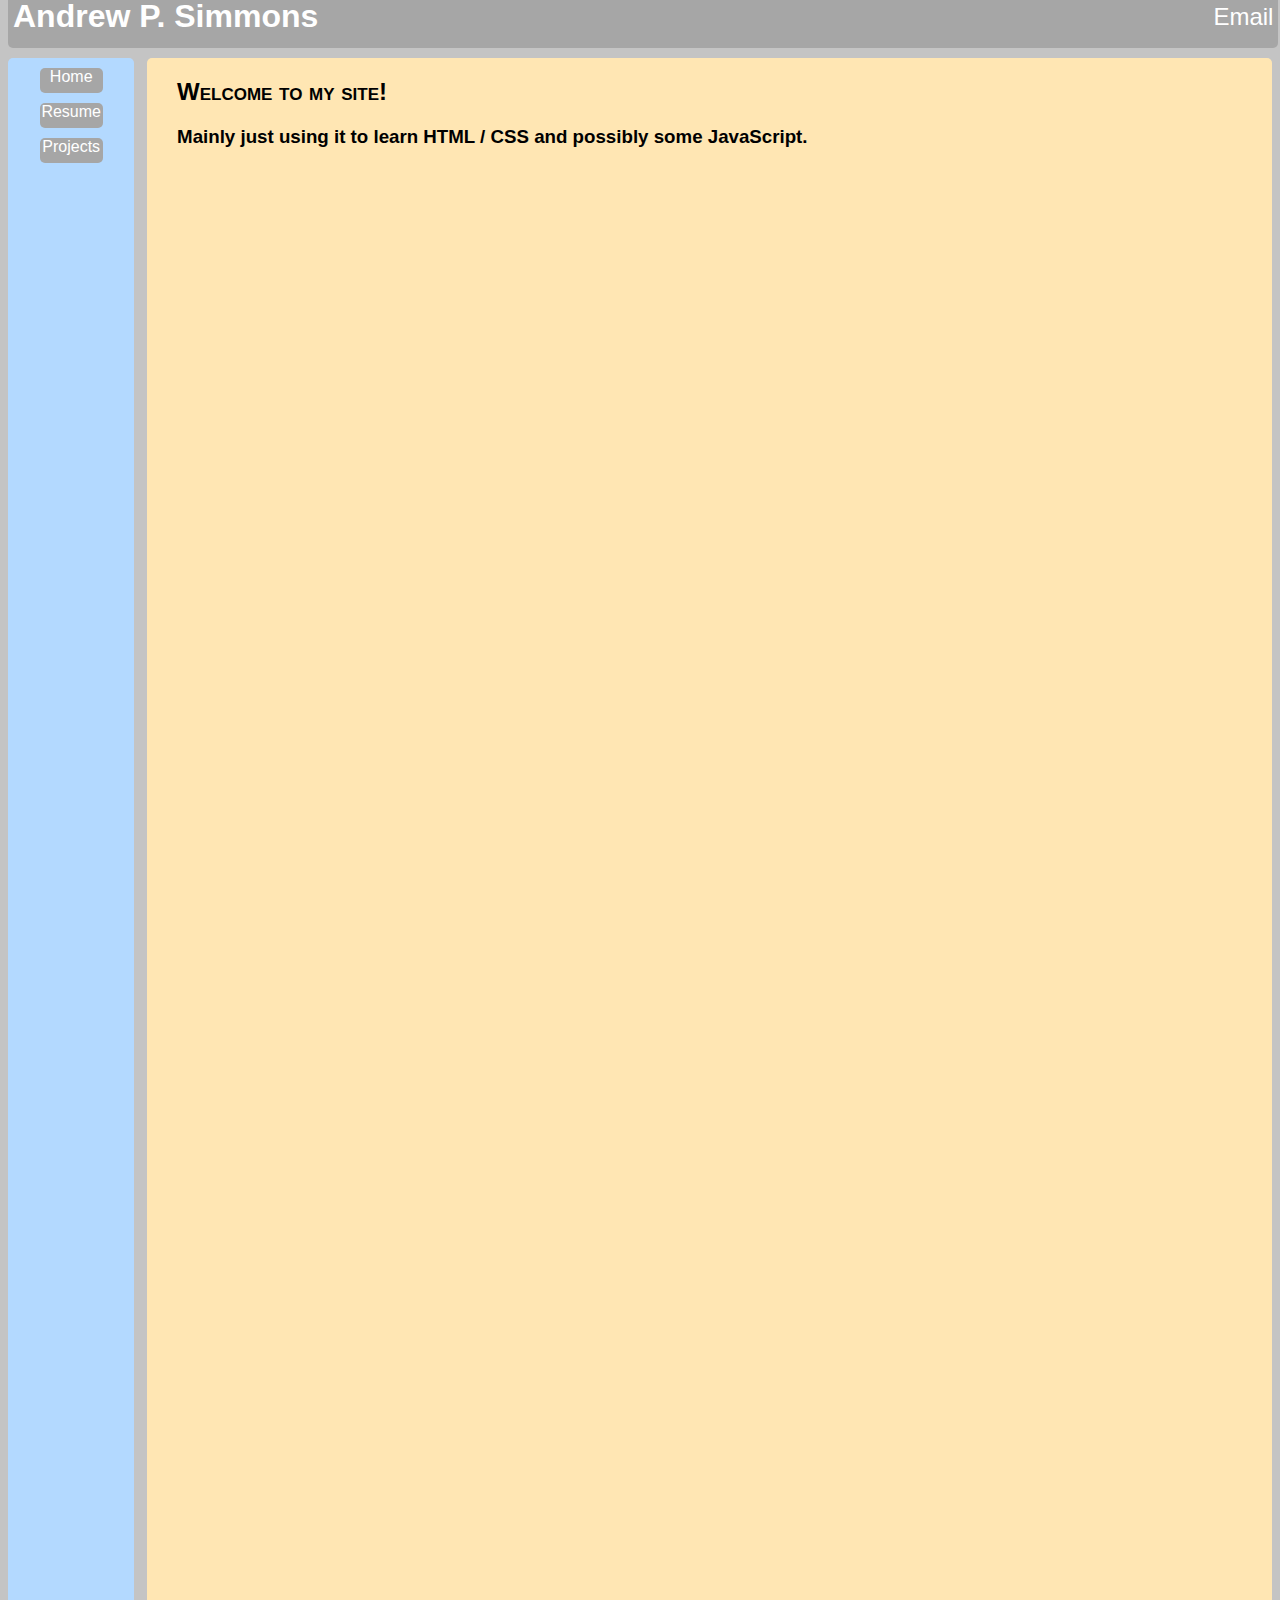
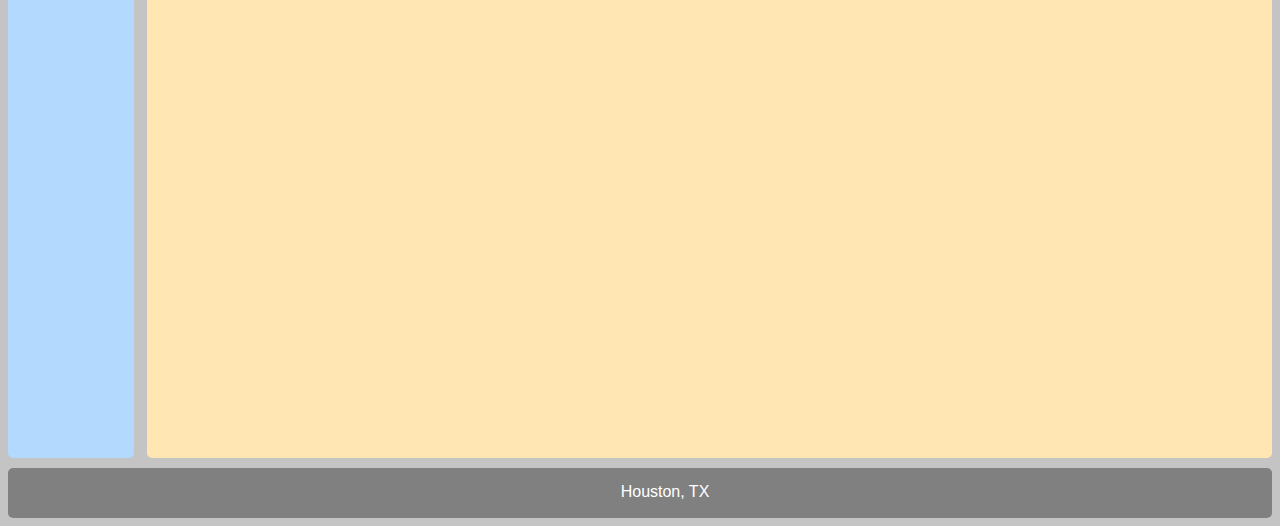
<file: index.html>
<!DOCTYPE html>
<html>
	<head>
		<link type="text/css" rel="stylesheet" href="stylesheet.css"/>
		<title>Home | Andrew P. Simmons</title>
	</head>
	<body>
		<div id="header">
            <h1>Andrew P. Simmons</h1>
			<a id="email" href=#>Email</a>
		</div>
        <div id="nav-wrapper">
            <div id="nav-container">
				<ul>
					<li><a href="index.html">Home</a></li>
					<li><a href="resume.html">Resume</a></li>
					<li><a href=# id="projects">Projects</a></li>
						<ul id="show-projects-menu">
							<li>Quad</li>
						</ul>
				</ul>
			</div>
        </div>
        <div class="right">
			<h2>Welcome to my site!</h2>
			<h3>Mainly just using it to learn HTML / CSS and possibly some JavaScript.</h3>
		</div>
		<div id="footer">
			<p>Houston, TX</p>
		</div>
	<script src="https://ajax.googleapis.com/ajax/libs/jquery/1.12.2/jquery.min.js"></script>
	<script src = "app.js"></script>
	</body>
</html>
</file>
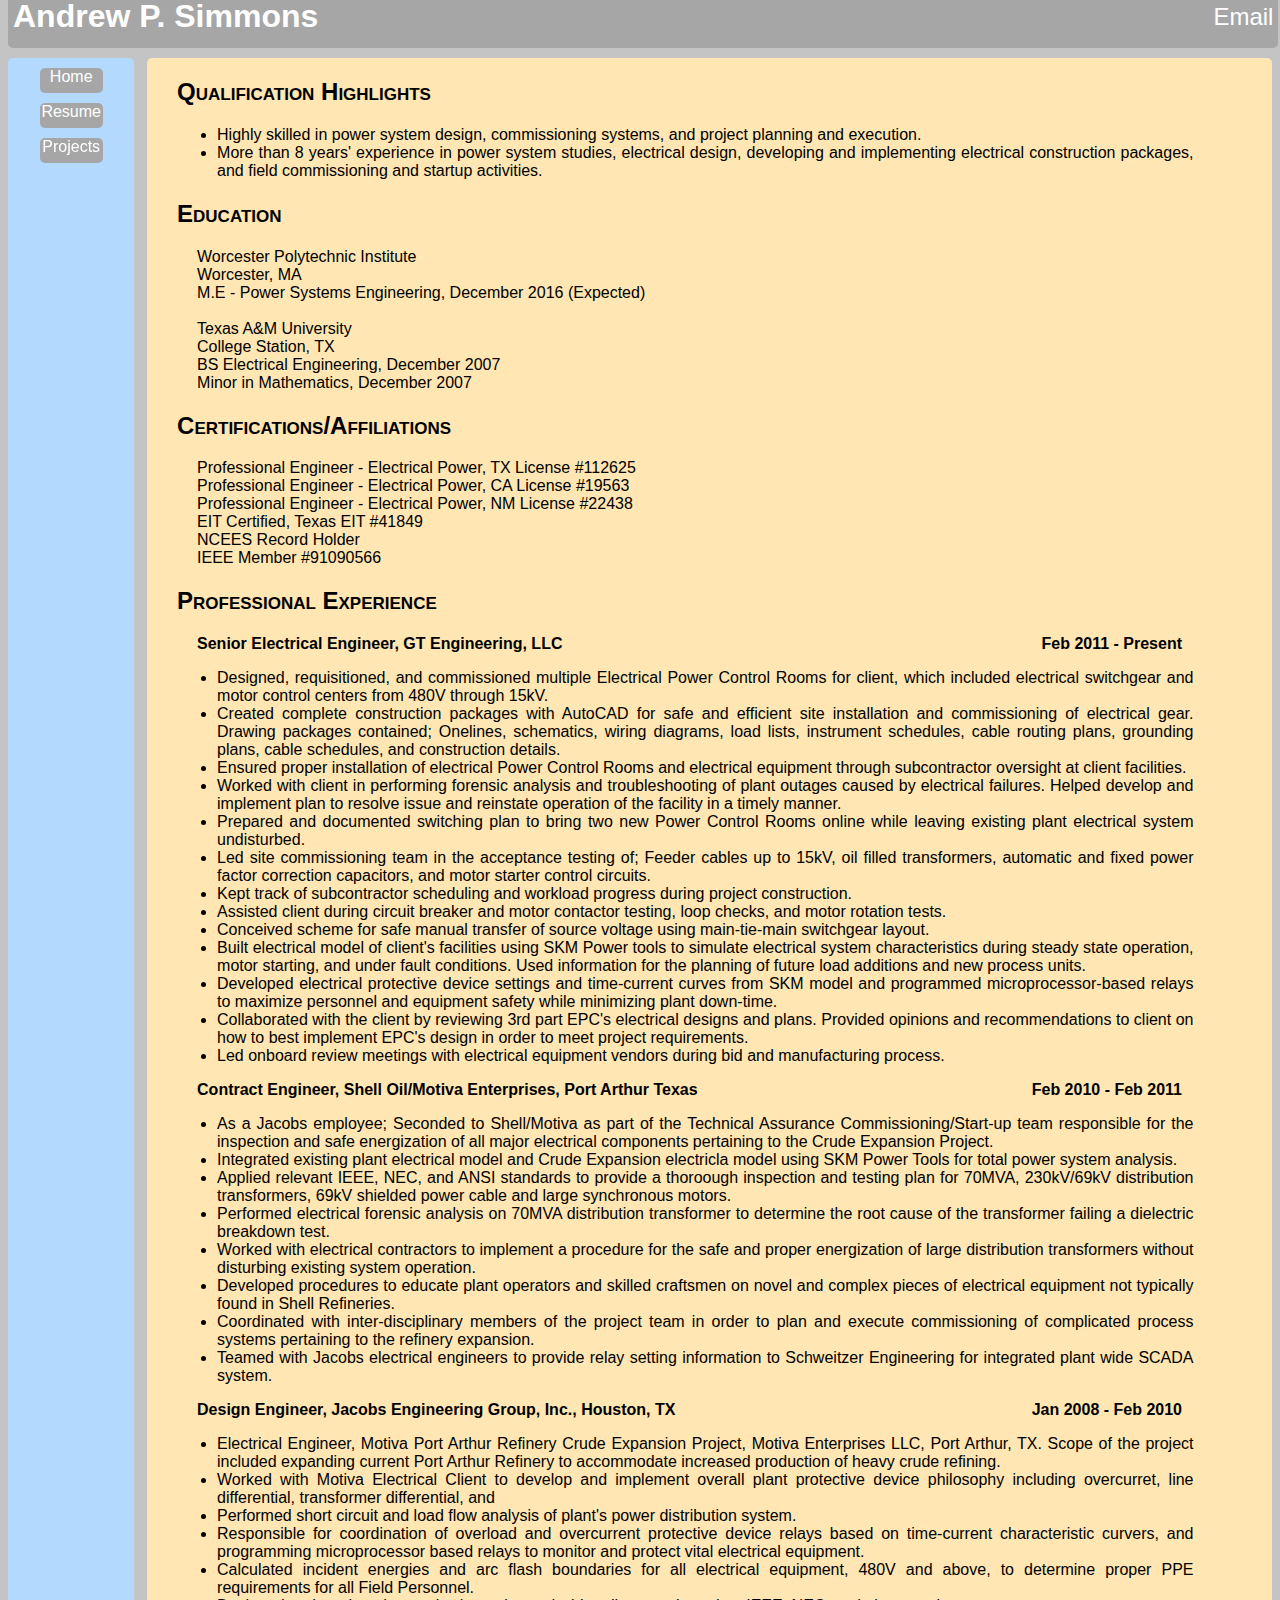
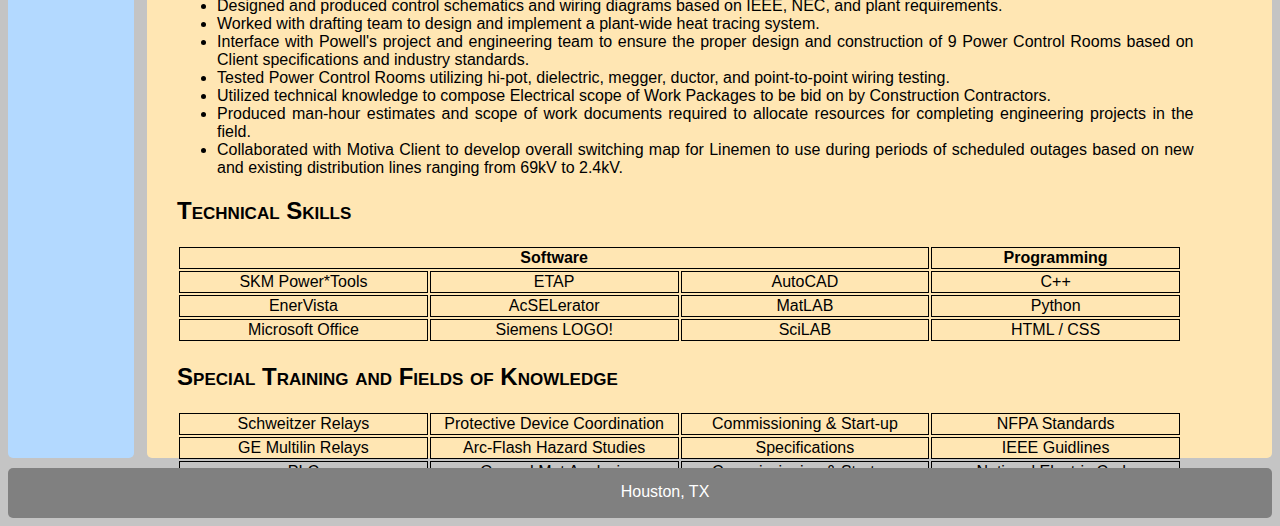
<file: resume.html>
<!DOCTYPE html>
<html>
	<head>
		<link type="text/css" rel="stylesheet" href="stylesheet.css"/>
		<title>Resume | Andrew P. Simmons</title>
	</head>
	<body>
		<div id="header">
            <h1>Andrew P. Simmons</h1>
			<a id="email" href=#>Email</a>
		</div>
        <div id="nav-wrapper">
            <div id="nav-container">
				<ul>
					<li><a href="index.html">Home</a></li>
					<li><a href="resume.html">Resume</a></li>
					<li><a href=# id="show-projects-menu">Projects</a></li>
				</ul>
			</div>
        </div>
        <div class="right">
            <h2>Qualification Highlights</h2>
            <ul>
                <li>Highly skilled in power system design, commissioning systems, and project planning and
                    execution.</li>
                <li>More than 8 years' experience in power system studies, electrical design, developing and
                    implementing electrical construction packages, and field commissioning and startup activities.</li>
            </ul>
            <h2>Education</h2>
                <p>Worcester Polytechnic Institute</p>
                <p>Worcester, MA</p>
                <p>M.E - Power Systems Engineering, December 2016 (Expected)</p>
                <br>
                <p>Texas A&M University</p>
                <p>College Station, TX</p>
                <p>BS Electrical Engineering, December 2007</p>
                <p>Minor in Mathematics, December 2007</p>
            <h2>Certifications/Affiliations</h2>
                <p>Professional Engineer - Electrical Power, TX License #112625</p>
                <p>Professional Engineer - Electrical Power, CA License #19563</p>
                <p>Professional Engineer - Electrical Power, NM License #22438</p>
                <p>EIT Certified, Texas EIT #41849</p>
                <p>NCEES Record Holder</p>
                <p>IEEE Member #91090566</p>
            <h2>Professional Experience</h2>
                <p id="fleft">Senior Electrical Engineer, GT Engineering, LLC</p>
                <p id="fright">Feb 2011 - Present</p>
            <br>
                <ul>
                    <li>Designed, requisitioned, and commissioned multiple Electrical Power Control Rooms for client,
                        which included electrical switchgear and motor control centers from 480V through 15kV.</li>
                    <li>Created complete construction packages with AutoCAD for safe and efficient site installation
                        and commissioning of electrical gear.  Drawing packages contained; Onelines, schematics, wiring
                        diagrams, load lists, instrument schedules, cable routing plans, grounding plans, cable
                        schedules, and construction details.</li>
                    <li>Ensured proper installation of electrical Power Control Rooms and electrical equipment through
                        subcontractor oversight at client facilities.</li>
                    <li>Worked with client in performing forensic analysis and troubleshooting of plant outages caused
                        by electrical failures.  Helped develop and implement plan to resolve issue and reinstate
                        operation of the facility in a timely manner.</li>
                    <li>Prepared and documented switching plan to bring two new Power Control Rooms online while
                        leaving existing plant electrical system undisturbed.</li>
                    <li>Led site commissioning team in the acceptance testing of; Feeder cables up to 15kV, oil filled
                        transformers, automatic and fixed power factor correction capacitors, and motor starter control
                        circuits.</li>
                    <li>Kept track of subcontractor scheduling and workload progress during project construction.</li>
                    <li>Assisted client during circuit breaker and motor contactor testing, loop checks, and motor
                        rotation tests.</li>
                    <li>Conceived scheme for safe manual transfer of source voltage using main-tie-main switchgear
                        layout.</li>
                    <li>Built electrical model of client's facilities using SKM Power tools to simulate electrical
                        system characteristics during steady state operation, motor starting, and under fault
                        conditions.  Used information for the planning of future load additions and new process units.
                    </li>
                    <li>Developed electrical protective device settings and time-current curves from SKM model and
                        programmed microprocessor-based relays to maximize personnel and equipment safety while
                        minimizing plant down-time.</li>
                    <li>Collaborated with the client by reviewing 3rd part EPC's electrical designs and plans.
                        Provided opinions and recommendations to client on how to best implement EPC's design in order
                        to meet project requirements.</li>
                    <li>Led onboard review meetings with electrical equipment vendors during bid and manufacturing
                        process.</li>
                </ul>
                <p id="fleft">Contract Engineer, Shell Oil/Motiva Enterprises, Port Arthur Texas</p>
                <p id="fright">Feb 2010 - Feb 2011</p>
                <br>
                <ul>
                        <li>As a Jacobs employee; Seconded to Shell/Motiva as part of the Technical Assurance
                            Commissioning/Start-up team responsible for the inspection and safe energization of all
                            major electrical components pertaining to the Crude Expansion Project.</li>
                        <li>Integrated existing plant electrical model and Crude Expansion electricla model using SKM
                            Power Tools for total power system analysis.</li>
                        <li>Applied relevant IEEE, NEC, and ANSI standards to provide a thoroough inspection and testing
                            plan for 70MVA, 230kV/69kV distribution transformers, 69kV shielded power cable and large
                            synchronous motors.</li>
                        <li>Performed electrical forensic analysis on 70MVA distribution transformer to determine the
                            root cause of the transformer failing a dielectric breakdown test.</li>
                        <li>Worked with electrical contractors to implement a procedure for the safe and proper
                            energization of large distribution transformers without disturbing existing system
                            operation.</li>
                        <li>Developed procedures to educate plant operators and skilled craftsmen on novel and complex
                            pieces of electrical equipment not typically found in Shell Refineries.</li>
                        <li>Coordinated with inter-disciplinary members of the project team in order to plan and execute
                            commissioning of complicated process systems pertaining to the refinery expansion.</li>
                        <li>Teamed with Jacobs electrical engineers to provide relay setting information to Schweitzer
                            Engineering for integrated plant wide SCADA system.</li>
                </ul>
                <p id="fleft">Design Engineer, Jacobs Engineering Group, Inc., Houston, TX</p>
                <p id="fright">Jan 2008 - Feb 2010</p>
                <br>
                <ul>
                        <li>Electrical Engineer, Motiva Port Arthur Refinery Crude Expansion Project, Motiva Enterprises
                            LLC, Port Arthur, TX.  Scope of the project included expanding current Port Arthur Refinery
                            to accommodate increased production of heavy crude refining.</li>
                        <li>Worked with Motiva Electrical Client to develop and implement overall plant protective
                            device philosophy including overcurret, line differential, transformer differential, and
                        <li>Performed short circuit and load flow analysis of plant's power distribution system.</li>
                        <li>Responsible for coordination of overload and overcurrent protective device relays based on
                            time-current characteristic curvers, and programming microprocessor based relays to monitor
                            and protect vital electrical equipment.</li>
                        <li>Calculated incident energies and arc flash boundaries for all electrical equipment, 480V and
                            above, to determine proper PPE requirements for all Field Personnel.</li>
                        <li>Designed and produced control schematics and wiring diagrams based on IEEE, NEC, and plant
                            requirements.</li>
                        <li>Worked with drafting team to design and implement a plant-wide heat tracing system.</li>
                        <li>Interface with Powell's project and engineering team to ensure the proper design and
                            construction of 9 Power Control Rooms based on Client specifications and industry standards.
                        </li>
                        <li>Tested Power Control Rooms utilizing hi-pot, dielectric, megger, ductor, and point-to-point
                            wiring testing.</li>
                        <li>Utilized technical knowledge to compose Electrical scope of Work Packages to be bid on by
                            Construction Contractors.</li>
                        <li>Produced man-hour estimates and scope of work documents required to allocate resources for
                            completing engineering projects in the field.</li>
                        <li>Collaborated with Motiva Client to develop overall switching map for Linemen to use during
                            periods of scheduled outages based on new and existing distribution lines ranging from
                            69kV to 2.4kV.</li>
                </ul>
            <h2>Technical Skills</h2>
                <table>
                    <tr>
                        <th colspan="3">Software</th>
                        <th>Programming</th>
                    </tr>
                    <tr>
                        <td>SKM Power*Tools</td>
                        <td>ETAP</td>
                        <td>AutoCAD</td>
                        <td>C++</td>
                    </tr>
                    <tr>
                        <td>EnerVista</td>
                        <td>AcSELerator</td>
                        <td>MatLAB</td>
                        <td>Python</td>
                    </tr>
                    <tr>
                        <td>Microsoft Office</td>
                        <td>Siemens LOGO!</td>
                        <td>SciLAB</td>
                        <td>HTML / CSS</td>
                    </tr>
                </table>
            <h2>Special Training and Fields of Knowledge</h2>
                <table>
                    <tr>
                        <td>Schweitzer Relays</td>
                        <td>Protective Device Coordination</td>
                        <td>Commissioning & Start-up</td>
                        <td>NFPA Standards</td>
                    </tr>
                    <tr>
                        <td>GE Multilin Relays</td>
                        <td>Arc-Flash Hazard Studies</td>
                        <td>Specifications</td>
                        <td>IEEE Guidlines</td>
                    </tr>
                    <tr>
                        <td>PLC</td>
                        <td>Ground Mat Analysis</td>
                        <td>Commissioning & Start-up</td>
                        <td>National Electric Code</td>
                    </tr>
                </table>
        </div>
		<div id="footer">
			<p>Houston, TX</p>
		</div>
    <script src="https://ajax.googleapis.com/ajax/libs/jquery/1.12.2/jquery.min.js"></script>
	<script src = "app.js"></script>
	</body>
</html>
</file>
<file: stylesheet.css>
/** {
	border:2px solid red;
}*/
div {
	border-radius:5px;
}

body {
    background-color:#C4C4C4;
}
#header {
	z-index:1;
	position:fixed;
	width:99.25%;
	height:60px;
	margin-top:-20px;
	background-color:#A6A6A6;
	margin-bottom:10px;
}

#header a:hover {
	font-weight:bold;
}

.right {
	position:relative;
	margin-top:50px;
	float:right;
	width:89%;
	height:2000px;
	background-color:#FFE6B3;
	margin-bottom:10px;
}

#nav-wrapper {
	position:relative;
	float:left;
	margin-top:50px;
	width:10%;
	height:2000px;
	background-color:#B3D9FF;
	margin-bottom:10px;
}

#nav-container ul {
    padding:0;
    margin:0;
    list-style:none;
    width:100%;
}

#nav-container ul li {
    display:table;
    margin:auto;
    margin-top:10px;
    margin-bottom:10px;
    width:50%;

}

#nav-container ul li a {
    text-decoration:none;
    text-align:center;
    display:table-cell;
    height:25px;
    color:white;
    background-color:#A6A6A6;
    border-radius:5px;
    font-family:Verdana, sans-serif;

}

/*
#nav-container ul li a:hover {
    font-weight:bold;
    background-color:#A6A6A6;
}
*/

#projects:hover {

}
#show-projects-menu {
    position:relative;
    background-color:#C4C4C4;
    color:white;
    z-index:9999;
    display:none;
}
#footer {
	position:relative;
	height:50px;
	background-color:gray;
	clear:both;
}

#footer p {
    font-family:Verdana, sans-serif;
	font-size:16px;
	text-align:center;
	color:white;
	position:relative;
	padding-top:15px;
}

p {
    margin:0;
    position:relative;
    padding-left:50px;
    font-family:Arial;
    font-size:16px;
    color:black;
    text-align:left;
}
h1 {
	color:white;
	font-family:Verdana, sans-serif;
	float:left;
	margin-left:5px;
	margin-top:10px;
}
#fleft {
    float:left;
    font-weight:bold;
}

#fright {
    float:right;
    font-weight:bold;
    padding-right:8%;
}
h2 {
    font-family:Verdana, sans-serif;
    font-variant:small-caps;
    padding-left:30px;
}

h3 {
    font-family:Verdana, sans-serif;
    padding-left:30px;
}

li {
    position:relative;
    margin-left:30px;
    font-family:Arial;
    width:90%;
    text-align:justify;

}
#email {
	text-decoration:none;
	float:right;
	margin-right:5px;
	padding-top:15px;
	font-size:24px;
	font-family: Verdana, sans-serif;
	color:white;
}

table {
    padding-left:30px;
    width:92%;
    text-align:center;
    font-family:Verdana, sans-serif;
}

th, td {
    border:1px solid black;
    width:23%;
}
</file>
